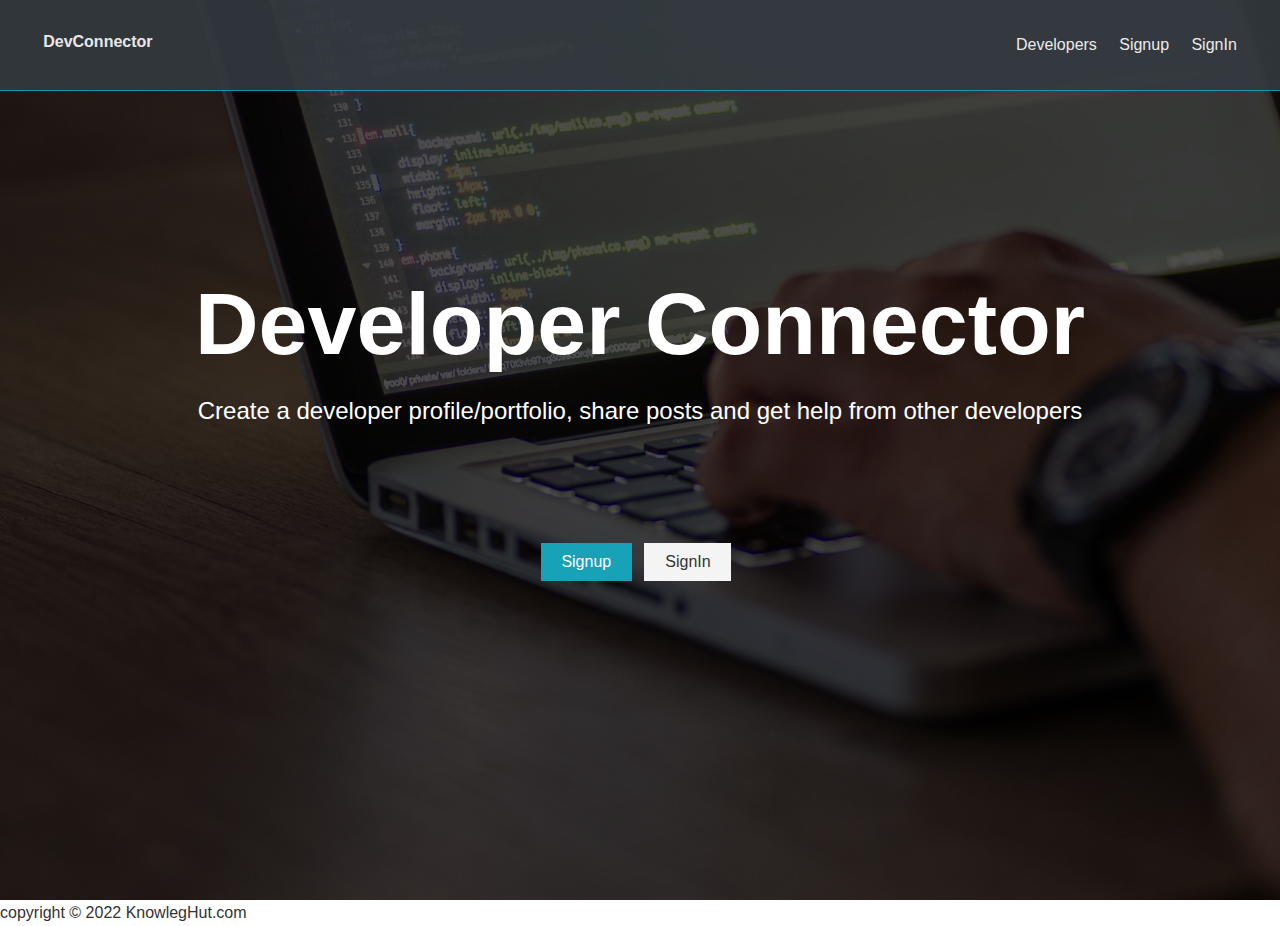
<file: resources/html/index.html>
<!DOCTYPE html>
<html>
  <head>
    <meta charset="utf-8" />
    <link
      rel="stylesheet"
      href="https://use.fontawesome.com/releases/v5.8.1/css/all.css"
      integrity="sha384-50oBUHEmvpQ+1lW4y57PTFmhCaXp0ML5d60M1M7uH2+nqUivzIebhndOJK28anvf"
      crossorigin="anonymous"
    />
    <link rel="stylesheet" href="../css/styles.css" />

    <title>Welcome to DevConnector</title>
  </head>
  <body>
    <nav class="navbar bg-dark">
      <h1>
        <a class="btn" href="index.html"
          ><i class="fas fa-code"></i>DevConnector</a
        >
      </h1>
      <ul>  
        <li><a class="btn" href="profile.html">Developers</a></li>
        <li><a class="btn" href="signup.html">Signup</a></li>
        <li><a class="btn" href="signin.html">SignIn</a></li>
      </ul>
    </nav>
    <section class="landing">
      <div class="dark-overlay">
        <div class="landing-inner">
          <h1 class="x-large">Developer Connector</h1>
          <p class="lead">
            Create a developer profile/portfolio, share posts and get help from
            other developers
          </p>
          <div class="container">
            <a href="signup.html" class="btn btn-primary">Signup</a>
            <a href="signin.html" class="btn btn-light">SignIn</a>
          </div>
        </div>
      </div>
    </section>
    <footer>copyright &copy; 2022 KnowlegHut.com</footer>
  </body>
</html>
</file>
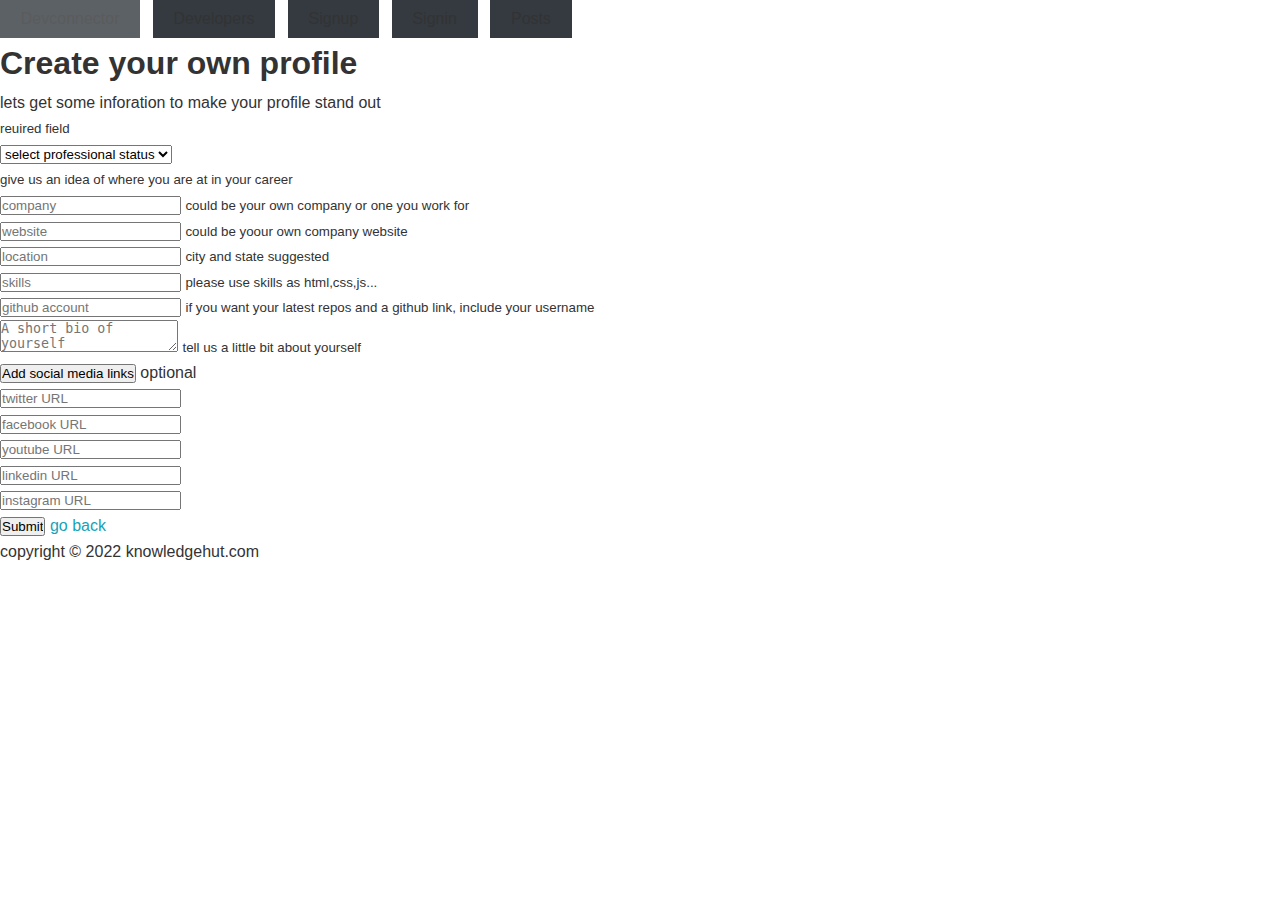
<file: resources/html/create-profile.html>
<!DOCTYPE html>
<html>
  <head>
    <link rel="stylesheet" href="../css/styles.css" />
    <meta charset="UTF-8" />
    <title>Devconnector</title>
  </head>
  <body>
    <nav>
      <a class="btn" href="index.html">Devconnector</a>
      <a class="btn" href="profile.html">Developers</a>
      <a class="btn" href="signup.html">Signup</a>
      <a class="btn" href="Signin.html">Signin</a>
      <a class="btn" href="posts.html">Posts</a>
    </nav>
    <section>
      <h1>Create your own profile</h1>
      <p>lets get some inforation to make your profile stand out</p>
      <small>reuired field</small>
      <form>
        <div>
          <select>
            <option value="0">select professional status</option>
            <option value="developer">developer</option>
            <option value="junior developer">junior developer</option>
            <option value="senior developer">senior developer</option>
            <option value="manager">manager</option>
            <option value="student and learning">student and learning</option>
            <option value="instructor">instructor</option>
            <option value="intern">intern</option>
            <option value="other">other</option>
          </select>
        </div>
        <small>give us an idea of where you are at in your career</small>
        <div>
          <input type="text" name="company" placeholder="company" value="" />
          <small>could be your own company or one you work for</small>
        </div>
        <div>
          <input type="text" name="website" placeholder="website" value="" />
          <small>could be yoour own company website</small>
        </div>
        <div>
          <input type="text" name="location" placeholder="location" value="" />
          <small>city and state suggested</small>
        </div>
        <div>
          <input type="text" name="skills" placeholder="skills" value="" />
          <small>please use skills as html,css,js...</small>
        </div>
        <div>
          <input
            type="text"
            name="github account"
            placeholder="github account"
            value=""
          />
          <small>
            if you want your latest repos and a github link, include your
            username</small
          >
        </div>
        <div>
          <textarea placeholder="A short bio of yourself" name="bio"></textarea>
          <small>tell us a little bit about yourself</small>
        </div>
        <div>
          <input
            type="button"
            name="Add social media links"
            value="Add social media links"
          />
          <span>optional</span>
        </div>
        <div>
          <input
            type="URL"
            name="twitter URL"
            placeholder="twitter URL"
            value=""
          />
        </div>
        <div>
          <input
            type="URL"
            name="facebook URL"
            placeholder="facebook URL"
            value=""
          />
        </div>
        <div>
          <input
            type="URL"
            name="youtube URL"
            placeholder="youtube URL"
            value=""
          />
        </div>
        <div>
          <input
            type="URL"
            name="Linkedin URL"
            placeholder="linkedin URL"
            value=""
          />
        </div>
        <div>
          <input
            type="URL"
            name="instagram URL"
            placeholder="instagram URL"
            value=""
          />
        </div>
        <input type="submit" />
        <a href="dashboard.html">go back</a>
      </form>
    </section>

    <footer>copyright &copy; 2022 knowledgehut.com</footer>
  </body>
</html>
</file>
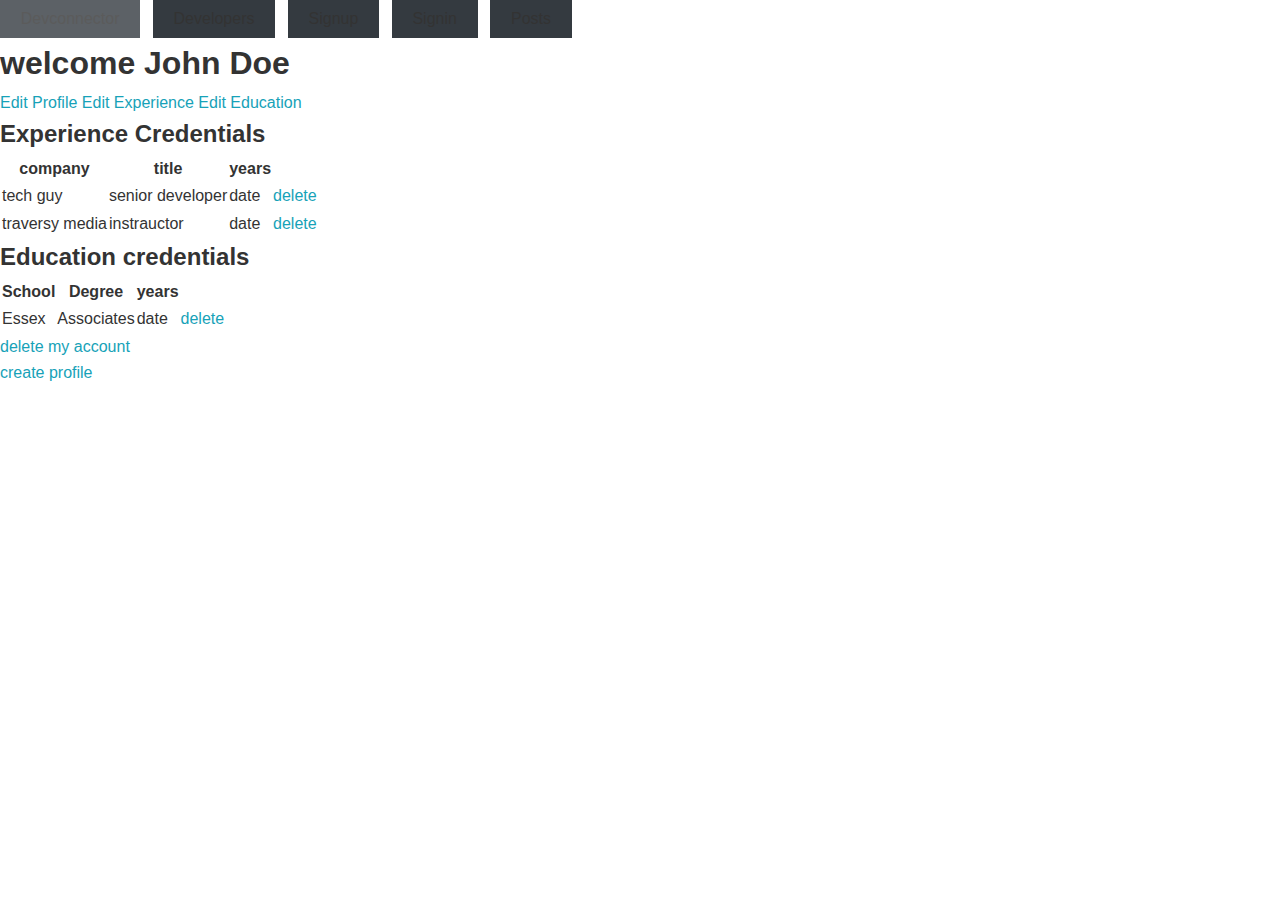
<file: resources/html/dashboard.html>
<!DOCTYPE html>
<html>
  <head>
    <meta charset="UTF-8" />
    <link rel="stylesheet" href="../css/styles.css" />
    <title>Devconnector</title>
  </head>
  <body>
    <nav>
      <a class="btn" href="index.html">Devconnector</a>
      <a class="btn" href="profile.html">Developers</a>
      <a class="btn" href="signup.html">Signup</a>
      <a class="btn" href="Signin.html">Signin</a>
      <a class="btn" href="posts.html">Posts</a>
    </nav>
    <section>
      <h1>welcome John Doe</h1>
      <div>
        <a>Edit Profile</a>
        <a>Edit Experience</a>
        <a>Edit Education</a>
      </div>
      <h2>Experience Credentials</h2>
      <div>
        <table>
          <thead>
            <tr>
              <th>company</th>
              <th>title</th>
              <th>years</th>
              <th></th>
            </tr>
          </thead>
          <thead>
            <tr>
              <td>tech guy</td>
              <td>senior developer</td>
              <td>date</td>
              <td><a>delete</a></td>
            </tr>
          </thead>
          <thead>
            <tr>
              <td>traversy media</td>
              <td>instrauctor</td>
              <td>date</td>
              <td><a>delete</a></td>
            </tr>
          </thead>
        </table>
      </div>
      <h2>Education credentials</h2>
      <div>
        <table>
          <thead>
            <tr>
              <th>School</th>
              <th>Degree</th>
              <th>years</th>
              <th></th>
            </tr>
          </thead>
          <thead>
            <tr>
              <td>Essex</td>
              <td>Associates</td>
              <td>date</td>
              <td><a>delete</a></td>
            </tr>
          </thead>
        </table>
      </div>
    </section>
    <section><a>delete my account</a></section>
    <section><a>create profile</a></section>
  </body>
</html>
</file>
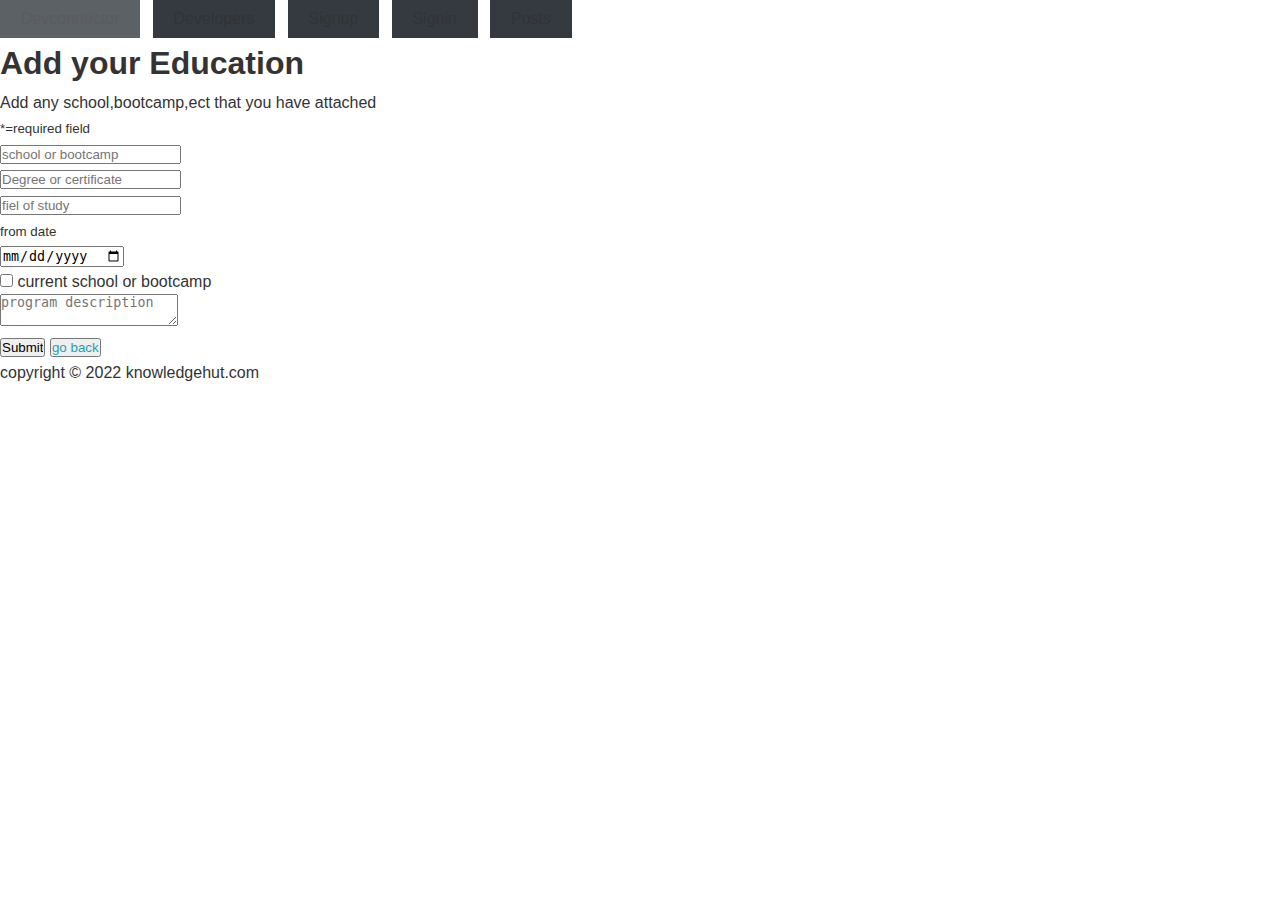
<file: resources/html/education.html>
<!DOCTYPE html>
<html>
  <head>
    <link rel="stylesheet" href="../css/styles.css" />
    <meta charset="UTF-8" />
    <title>Devconnector</title>
  </head>
  <body>
    <nav>
      <a class="btn" href="index.html">Devconnector</a>
      <a class="btn" href="profile.html">Developers</a>
      <a class="btn" href="signup.html">Signup</a>
      <a class="btn" href="Signin.html">Signin</a>
      <a class="btn" href="posts.html">Posts</a>
    </nav>
    <section>
      <h1>Add your Education</h1>
      <p>Add any school,bootcamp,ect that you have attached</p>
      <small>*=required field</small>
      <div>
        <input
          type="text"
          placeholder="school or bootcamp"
          name="school or bootcamp"
          value=""
          required
        />
      </div>
      <div>
        <input
          type="text"
          placeholder="Degree or certificate"
          name="Degree or certificate"
          value=""
          required
        />
      </div>
      <div>
        <input
          type="text"
          placeholder="fiel of study"
          name="field of study"
          value=""
          required
        />
      </div>
      <small>from date</small>
      <div>
        <input
          type="date"
          placeholder="mm/dd/yyyy"
          name="date"
          value=""
          required
        />
      </div>
      <div>
        <input
          type="checkbox"
          name="current school or bootcamp"
          value="current school or bootcamp"
        />
        <label for="current school or bootcamp"
          >current school or bootcamp</label
        >
      </div>
      <div>
        <textarea
          placeholder="program description"
          name="discription"
        ></textarea>
      </div>

      <input type="submit" />
      <button><a href="dashboard.html">go back</a></button>
    </section>
    <footer>copyright &copy; 2022 knowledgehut.com</footer>
  </body>
</html>
</file>
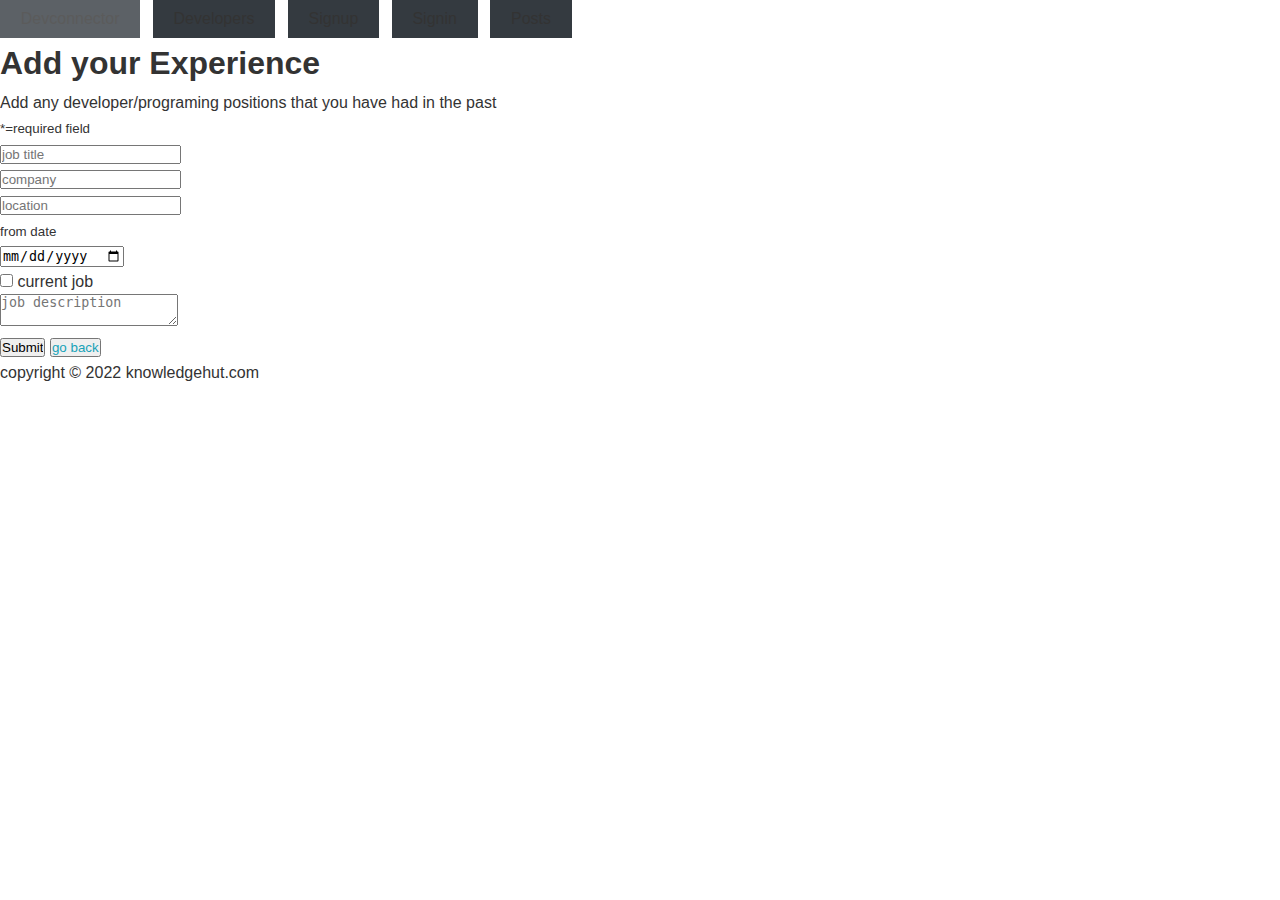
<file: resources/html/experience.html>
<!DOCTYPE html>
<html>
  <head>
    <link rel="stylesheet" href="../css/styles.css" />
    <meta charset="UTF-8" />
    <title>Devconnector</title>
  </head>
  <body>
    <nav>
      <a class="btn" href="index.html">Devconnector</a>
      <a class="btn" href="profile.html">Developers</a>
      <a class="btn" href="signup.html">Signup</a>
      <a class="btn" href="Signin.html">Signin</a>
      <a class="btn" href="posts.html">Posts</a>
    </nav>
    <section>
      <h1>Add your Experience</h1>
      <p>
        Add any developer/programing positions that you have had in the past
      </p>
      <small>*=required field</small>
      <div>
        <input
          type="text"
          placeholder="job title"
          name="job title"
          value=""
          required
        />
      </div>
      <div>
        <input
          type="text"
          placeholder="company"
          name="company"
          value=""
          required
        />
      </div>
      <div>
        <input
          type="text"
          placeholder="location"
          name="location"
          value=""
          required
        />
      </div>
      <small>from date</small>
      <div>
        <input
          type="date"
          placeholder="mm/dd/yyyy"
          name="date"
          value=""
          required
        />
      </div>
      <div>
        <input type="checkbox" name="current job" value="current job" />
        <label for="current job">current job</label>
      </div>
      <div>
        <textarea
          placeholder="job description"
          name="job discription"
        ></textarea>
      </div>

      <input type="submit" />
      <button><a href="dashboard.html">go back</a></button>
    </section>
    <footer>copyright &copy; 2022 knowledgehut.com</footer>
  </body>
</html>
</file>
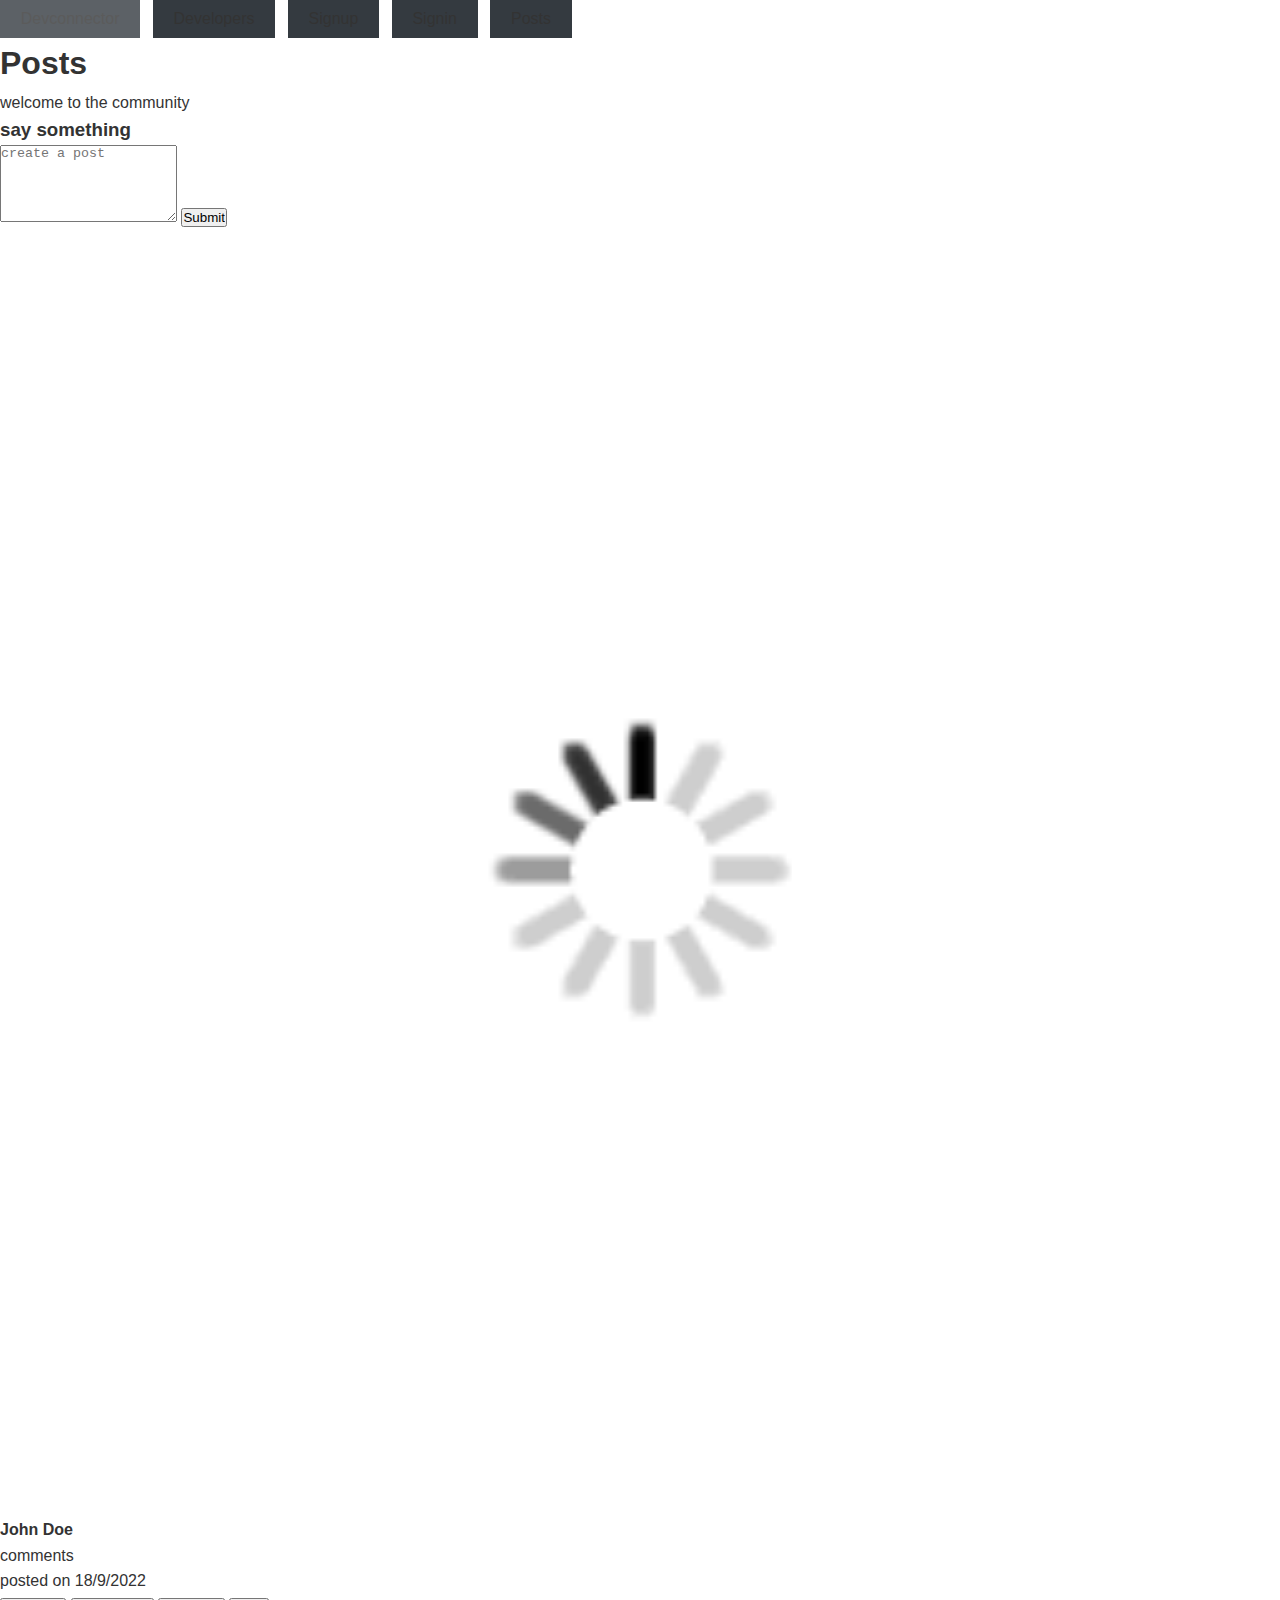
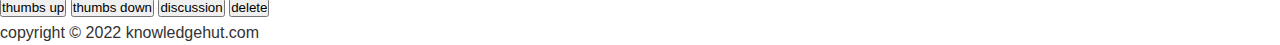
<file: resources/html/posts.html>
<!DOCTYPE html>
<html>
  <head>
    <link rel="stylesheet" href="../css/styles.css" />
    <meta charset="UTF-8" />
    <title>Devconnector</title>
  </head>
  <body>
    <nav>
      <a class="btn" href="index.html">Devconnector</a>
      <a class="btn" href="profile.html">Developers</a>
      <a class="btn" href="signup.html">Signup</a>
      <a class="btn" href="Signin.html">Signin</a>
      <a class="btn" href="posts.html">Posts</a>
    </nav>
    <section>
      <h1>Posts</h1>
      <p>welcome to the community</p>
      <div>
        <div>
          <h3>say something</h3>
        </div>
        <div>
          <form>
            <textarea
              placeholder="create a post"
              col="30"
              rows="5"
              name="create a post"
            ></textarea>
            <input type="submit" />
          </form>
        </div>
        <div>
          <div>
            <a
              ><img src="../images/spinner.gif" alt="image for my profile"
            /></a>
            <h4>John Doe</h4>
            <p>comments</p>
            <p>posted on 18/9/2022</p>
            <div>
              <button>thumbs up</button>
              <button>thumbs down</button>
              <button>discussion</button>
              <button>delete</button>
            </div>
          </div>
        </div>
      </div>
    </section>

    <footer>copyright &copy; 2022 knowledgehut.com</footer>
  </body>
</html>
</file>
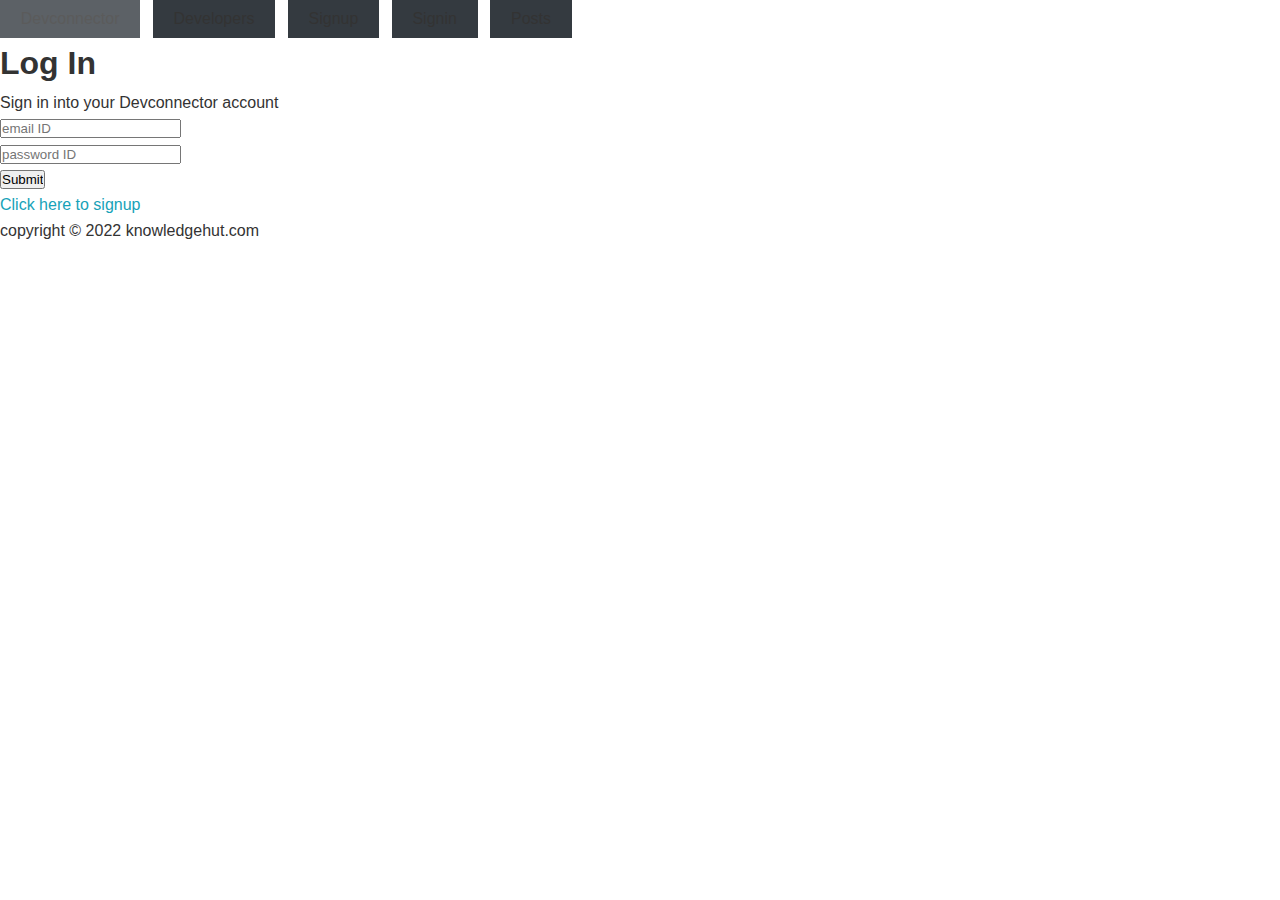
<file: resources/html/signin.html>
<!DOCTYPE html>
<html>
  <head>
    <link rel="stylesheet" href="../css/styles.css" />
    <meta charset="UTF-8" />
    <title>Devconnector</title>
  </head>
  <body>
    <nav>
      <a class="btn" href="index.html">Devconnector</a>
      <a class="btn" href="profile.html">Developers</a>
      <a class="btn" href="signup.html">Signup</a>
      <a class="btn" href="Signin.html">Signin</a>
      <a class="btn" href="posts.html">Posts</a>
    </nav>
    <section>
      <h1>Log In</h1>
      <p>Sign in into your Devconnector account</p>
      <div>
        <input
          type="email"
          placeholder="email ID"
          requiured
          value=""
          name="email"
        />
      </div>
      <div>
        <input
          type="password"
          placeholder="password ID"
          requiured
          value=""
          name="password"
        />
      </div>
      <div>
        <input type="submit" />
      </div>
      <a href="signup.html">Click here to signup</a>
    </section>
    <footer>copyright &copy; 2022 knowledgehut.com</footer>
  </body>
</html>
</file>
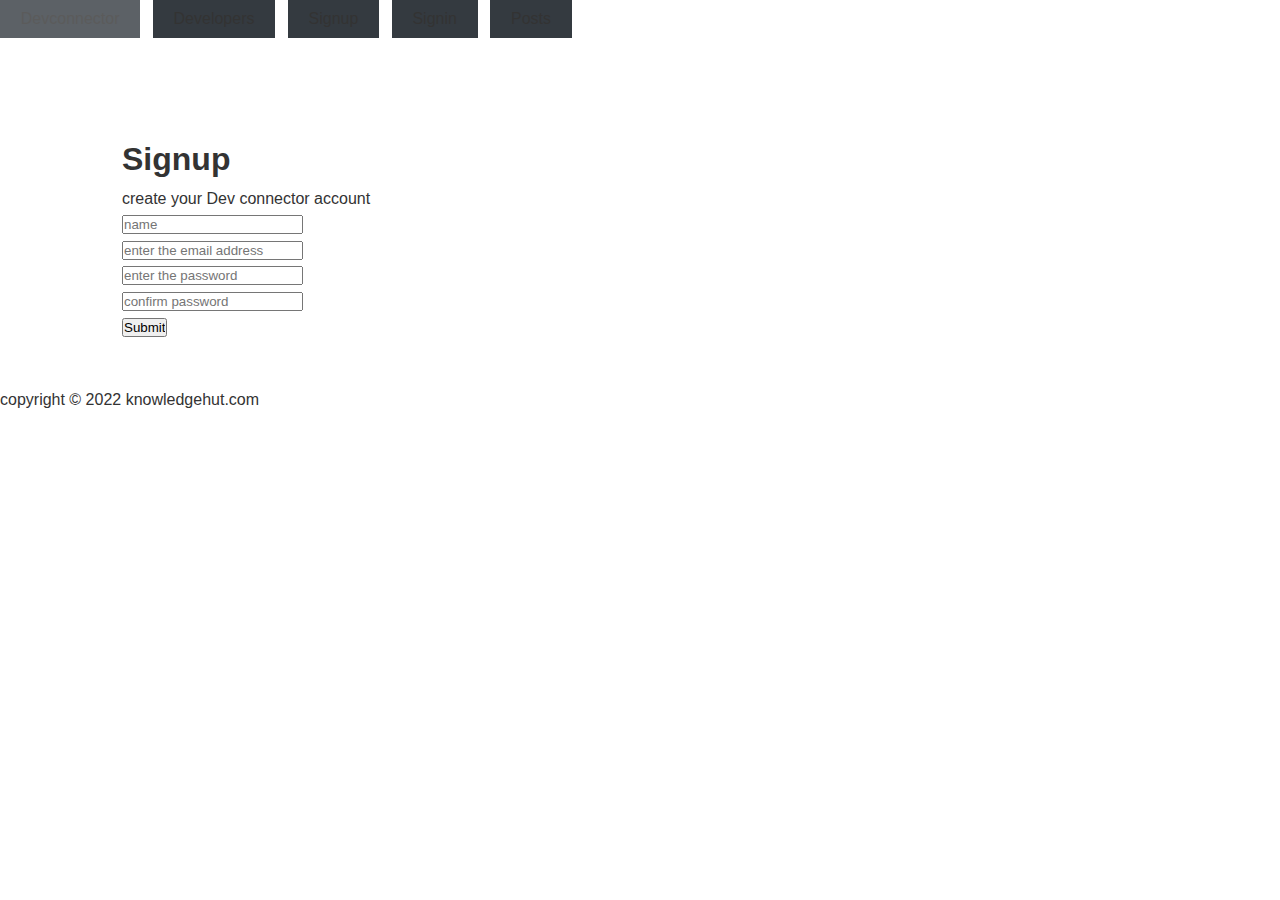
<file: resources/html/signup.html>
<!DOCTYPE html>
<html>
  <head>
    <link rel="stylesheet" href="../css/styles.css" />
    <meta charset="UTF-8" />
    <title>Devconnector</title>
  </head>
  <body>
    <nav>
      <a class="btn" href="index.html">Devconnector</a>
      <a class="btn" href="profile.html">Developers</a>
      <a class="btn" href="signup.html">Signup</a>
      <a class="btn" href="Signin.html">Signin</a>
      <a class="btn" href="posts.html">Posts</a>
    </nav>
    <section class="container">
      <h1>Signup</h1>
      <p>create your Dev connector account</p>
      <div>
        <input type="text" name="name" value="" placeholder="name" required />
      </div>
      <div>
        <input
          type="email"
          placeholder="enter the email address"
          name="email"
          value=""
          required
        />
      </div>
      <div>
        <input
          type="password"
          placeholder="enter the password"
          name="password"
          value=""
          required
        />
      </div>
      <div>
        <input
          type="password2"
          placeholder="confirm password"
          name="password2"
          value=""
          required
        />
      </div>
      <div>
        <input type="submit" />
      </div>
    </section>

    <footer>copyright &copy; 2022 knowledgehut.com</footer>
  </body>
</html>
</file>
<file: resources/css/styles.css>
/* Global Styles */
:root {
    --primary-color: #17a2b8;
    --dark-color: #343a40;
    --light-color: #f4f4f4;
    --danger-color: #dc3545;
    --success-color: #28a745;
  }
  
  * {
    box-sizing: border-box;
    margin: 0;
    padding: 0;
  }
  
  body {
    font-family: "Raleway", sans-serif;
    font-size: 1rem;
    line-height: 1.6;
    background-color: #fff;
    color: #333;
  }
  
  a {
    color: var(--primary-color);
    text-decoration: none;
  }
  
  ul {
    list-style: none;
  }
  
  img {
    width: 100%;
  }
  
  /* Utilities */
  .container {
    max-width: 1100px;
    margin: auto;
    overflow: hidden;
    padding: 0 2rem;
    margin-top: 6rem;
    margin-bottom: 3rem;
  }
  
  /* Text Styles*/
  .x-large {
    font-size: 5.5rem;
    line-height: 1.2;
    margin-bottom: 1rem;
  }
  
  .large {
    font-size: 3rem;
    line-height: 1.2;
    margin-bottom: 1rem;
  }
  
  .lead {
    font-size: 1.5rem;
    margin-bottom: 1rem;
  }
  
  .text-center {
    text-align: center;
  }
  
  .text-primary {
    color: var(--primary-color);
  }
  
  .text-dark {
    color: var(--dark-color);
  }
  
  /* Padding */
  .p {
    padding: 0.5rem;
  }
  .p-1 {
    padding: 1rem;
  }
  .p-2 {
    padding: 2rem;
  }
  .p-3 {
    padding: 3rem;
  }
  .py {
    padding: 0.5rem 0;
  }
  .py-1 {
    padding: 1rem 0;
  }
  .py-2 {
    padding: 2rem 0;
  }
  .py-3 {
    padding: 3rem 0;
  }
  
  /* Margin */
  .m {
    margin: 0.5rem;
  }
  .m-1 {
    margin: 1rem;
  }
  .m-2 {
    margin: 2rem;
  }
  .m-3 {
    margin: 3rem;
  }
  .my {
    margin: 0.5rem 0;
  }
  .my-1 {
    margin: 1rem 0;
  }
  .my-2 {
    margin: 2rem 0;
  }
  .my-3 {
    margin: 3rem 0;
  }
  
  .btn {
    display: inline-block;
    background: var(--dark-color);
    color: #333;
    padding: 0.4rem 1.3rem;
    font-size: 1rem;
    border: none;
    cursor: pointer;
    margin-right: 0.5rem;
    transition: opacity 0.2s ease-in;
    outline: none;
  }
  
  .badge {
    font-size: 0.8rem;
    padding: 0.1rem;
    text-align: center;
    margin: 0.3rem;
    background: var(--light-color);
    color: #333;
  }
  
  .alert {
    padding: 0.8rem;
    margin: 1rem 0;
    opacity: 0.9;
    background: var(--light-color);
    color: #333;
  }
  
  .btn-primary,
  .bg-primary,
  .badge-primary,
  .alert-primary {
    background: var(--primary-color);
    color: #fff;
  }
  
  .btn-light,
  .bg-light,
  .badge-light,
  .alert-light {
    background: var(--light-color);
    color: #333;
  }
  
  .btn-dark,
  .bg-dark,
  .badge-dark,
  .alert-dark {
    background: var(--dark-color);
    color: #fff;
  }
  
  .btn-danger,
  .bg-danger,
  .badge-danger,
  .alert-danger {
    background: var(--danger-color);
    color: #fff;
  }
  
  .btn-success,
  .bg-success,
  .badge-success,
  .alert-success {
    background: var(--success-color);
    color: #fff;
  }
  
  .btn-white,
  .bg-white,
  .badge-white,
  .alert-white {
    background: #fff;
    color: #333;
    border: #ccc solid 1px;
  }
  
  .btn:hover {
    opacity: 0.8;
  }
  
  .bg-light,
  .badge-light {
    border: #ccc solid 1px;
  }
  
  .round-img {
    border-radius: 50%;
  }
  
  .line {
    height: 1px;
    background: #ccc;
    margin: 1.5rem 0;
  }
  
  /* Overlay */
  .dark-overlay {
    background-color: rgba(0, 0, 0, 0.7);
    position: absolute;
    top: 0;
    left: 0;
    width: 100%;
    height: 100%;
  }
  /* Navbar */
  .navbar {
    display: flex;
    justify-content: space-between;
    align-items: center;
    padding: 0.7rem 2rem;
    position: fixed;
    z-index: 1;
    width: 100%;
    top: 0;
    border-bottom: solid 1px var(--primary-color);
    opacity: 0.9;
  }
  
  .navbar ul {
    display: flex;
  }
  
  .navbar a {
    color: #fff;
    padding: 0.45rem;
    margin: 0 0.25rem;
  }
  
  .navbar a:hover {
    color: var(--primary-color);
  }
  
  .navbar .welcome span {
    margin-right: 0.6rem;
  }
  
  
  
    .navbar ul {
      text-align: center;
      justify-content: center;
    }
  
    .navbar h1 {
      margin-bottom: 1rem;
    }
  
    .navbar .welcome {
      display: none;
    }
  
    /*landing page*/
    .landing {
      position: relative;
      background: url('../images/showcase.jpg') no-repeat center center/cover;
      height: 100vh;
  
    }
  
    .landing-inner {
      color: #fff;
      height: 100%;
      width: 80%;
      margin: auto;
      justify-content: center;
      display: flex;
      flex-direction: column;
      align-items: center;
      text-align: center;
    }
  
    /* Profile related classes*/
    .profile {
      display: grid;
      grid-template-columns: 2fr 4fr 2fr;
      align-items: center;
      grid-gap: 2rem;    
      padding: 1rem;
      line-height: 1.0;
      margin-bottom: 1rem;
  
    }
</file>
